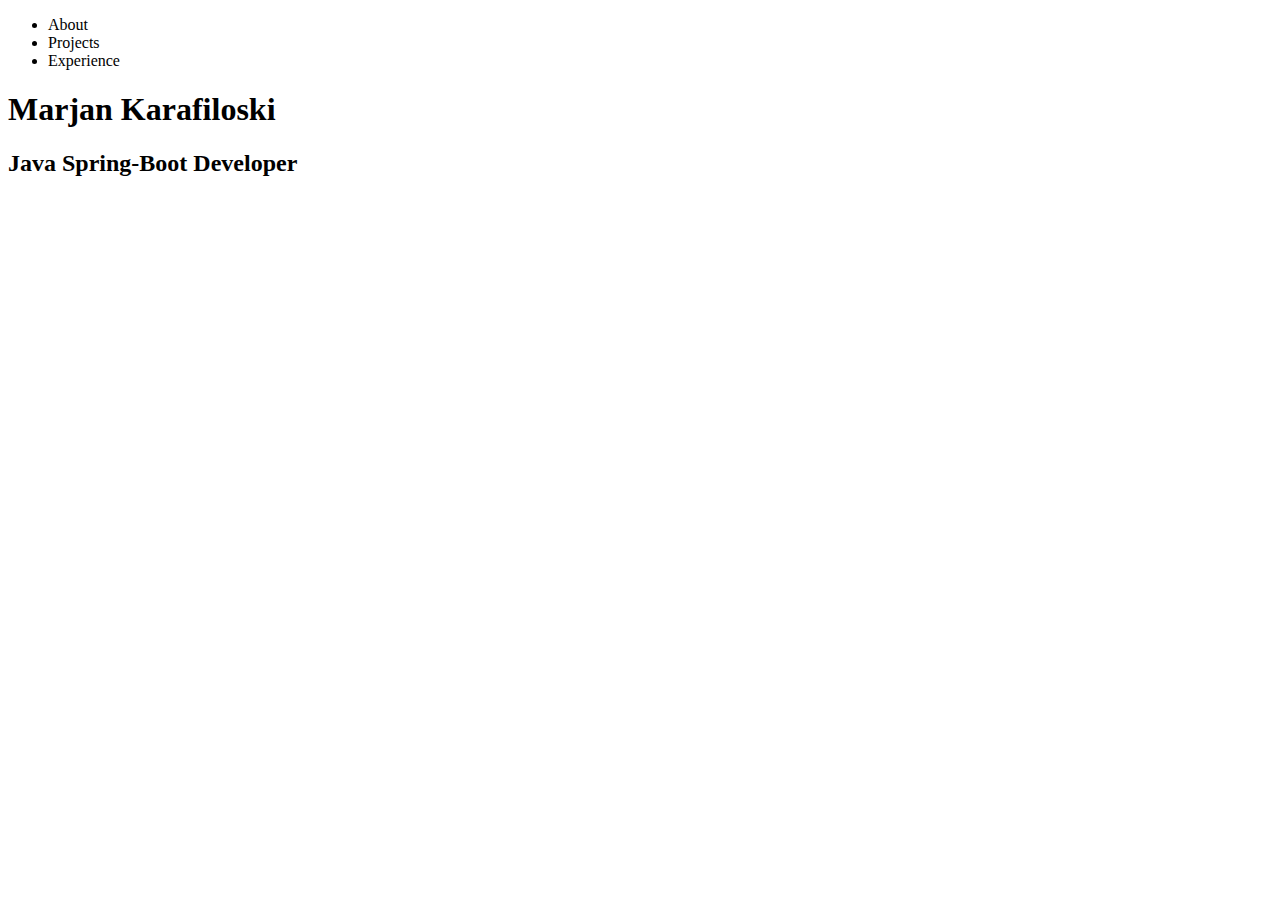
<file: src/main/resources/templates/index.html>
<!DOCTYPE html>
<html lang="en" xmlns:th="http://www.thymeleaf.org" xmlns:sec="http://www.thymeleaf.org/extras/spring-security">

<head>
  <meta charset="UTF-8">
  <meta name="viewport" content="width=device-width, initial-scale=1.0">
  <title>CV</title>
  <link rel="stylesheet" th:href="@{/css/front.css}">
<style>
 
    </style>
</head>
<ul>
<li><a th:href="@{/about}">About</a></li>
<li><a th:href="@{/projects}">Projects</a> </li>
<li><a th:href="@{/experience}">Experience</a></li>
</ul>

<h1>Marjan Karafiloski</h1>
<h2>Java Spring-Boot Developer</h2>
<body>
   

</body>

</html>
</file>
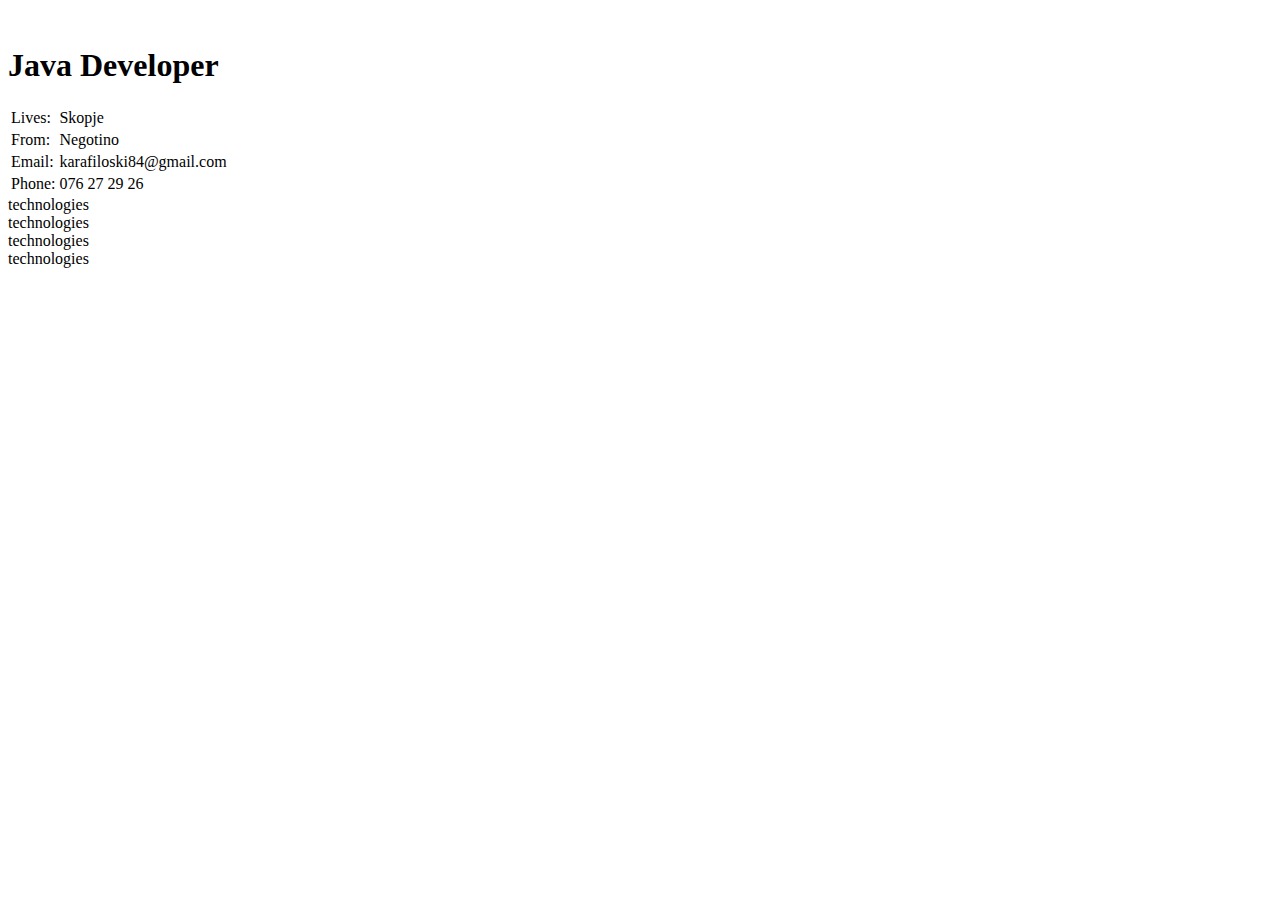
<file: src/main/resources/templates/about.html>
<!DOCTYPE html>
<html lang="en" xmlns:th="http://www.thymeleaf.org" xmlns:sec="http://www.thymeleaf.org/extras/spring-security">

<head>
  <meta charset="UTF-8">
  <meta name="viewport" content="width=device-width, initial-scale=1.0">
  <title>CV</title>
  <link rel="stylesheet" th:href="@{/css/navbar.css}">
  <link rel="stylesheet" th:href="@{/css/index.css}">
  <link rel="stylesheet" href="https://pro.fontawesome.com/releases/v5.10.0/css/all.css" integrity="sha384-AYmEC3Yw5cVb3ZcuHtOA93w35dYTsvhLPVnYs9eStHfGJvOvKxVfELGroGkvsg+p" crossorigin="anonymous"/>
  <link href='https://unpkg.com/boxicons@2.0.7/css/boxicons.min.css' rel='stylesheet'>
     
   
  <style>
 
    </style>
</head>

<body>
   
  <div th:replace="fragments/navbar :: navbar"></div>
    <div class="body">
     <section class="profile-section">
      <div>
       <img class="main-image" th:src="@{/img/profil.jpg}"/>
      
      </div>
      
      <div class="info">
         <h1 class="title">Java Developer</h1>
       <table>
        <tr>
        <td>Lives: </td>
        <td class="data">Skopje</td>
        </tr>
        
        <tr>
        <td>From:</td>
        <td class="data">Negotino</td>
        </tr>
        
        <tr>
        <td>Email:</td>
        <td class="data">karafiloski84@gmail.com</td>
        </tr>
        
        <tr>
        <td>Phone:</td>
        <td class="data">076 27 29 26</td>
        </tr>
       </table>
      <div class="social">
        <a target="_blank" href="https://github.com/Geca13"><i class="fab fa-github"></i></a>
        <a target="_blank" href="https://www.linkedin.com/in/marjan-karafiloski-a01ba9199/"><i class="fab fa-linkedin"></i></a>
        <a target="_blank" href="https://www.facebook.com/marjan.karafiloski.9"><i class="fab fa-facebook"></i></a>
        </div>
      </div>
     
     </section>
     
     <section class="tech">
     <div>technologies</div>
     <div>technologies</div>
     <div>technologies</div>
     
     </section>
     
     
     <section class="projects">
     <div>technologies</div>
     
     
     </section>


    

   
    
    </div>

    <!-- Footer -->
    <div th:replace="fragments/footer :: footer"></div>

<script type="text/javascript" th:src="@{/js/navbar.js}"></script>
</body>

</html>
</file>
